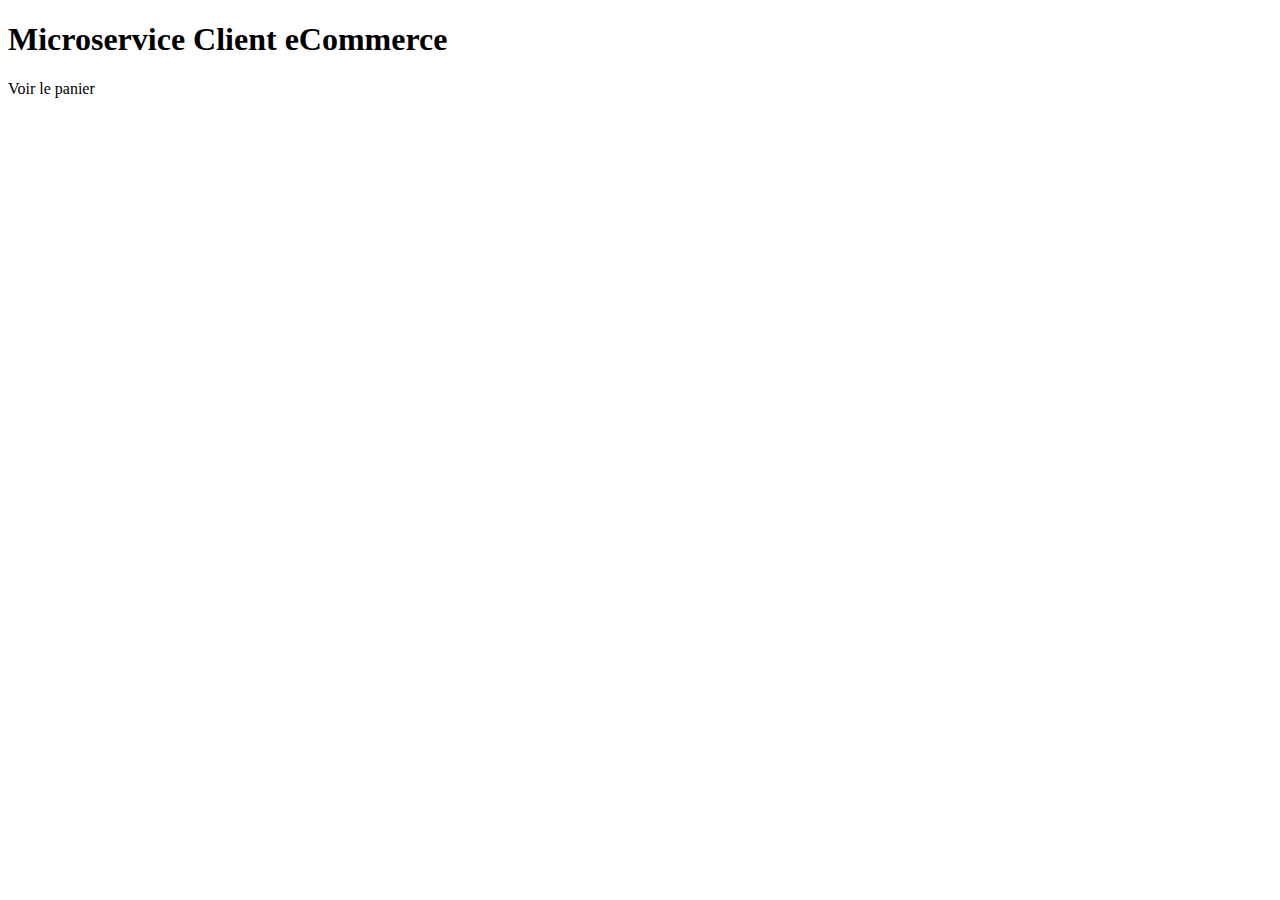
<file: microservices/client/src/main/resources/templates/index.html>
<!DOCTYPE HTML>
<html xmlns:th="http://www.thymeleaf.org" lang="fr">
<head>
    <title>Microservice Client</title>
    <link th:href="@{/css/styles.css}" rel="stylesheet" type="text/css">
</head>
<body>
<div>
    <div class="header">
        <h1>Microservice Client eCommerce&nbsp;&nbsp;&nbsp;&nbsp;</h1>

        <a th:href="@{|/cart|}">
            <p>Voir le panier</p>
        </a>
    </div>

    <div class="row">
        <div class="product" th:each="product : ${products}">
            <a class="imageContainer" th:href="@{|/product-detail/${product.id}|}">
                <img class="image" th:src="${product.illustration}"/>
            </a>
            <div>
                <h1 th:text="${product.name}"></h1>
            </div>
        </div>
    </div>
</div>
</body>
</html>
</file>
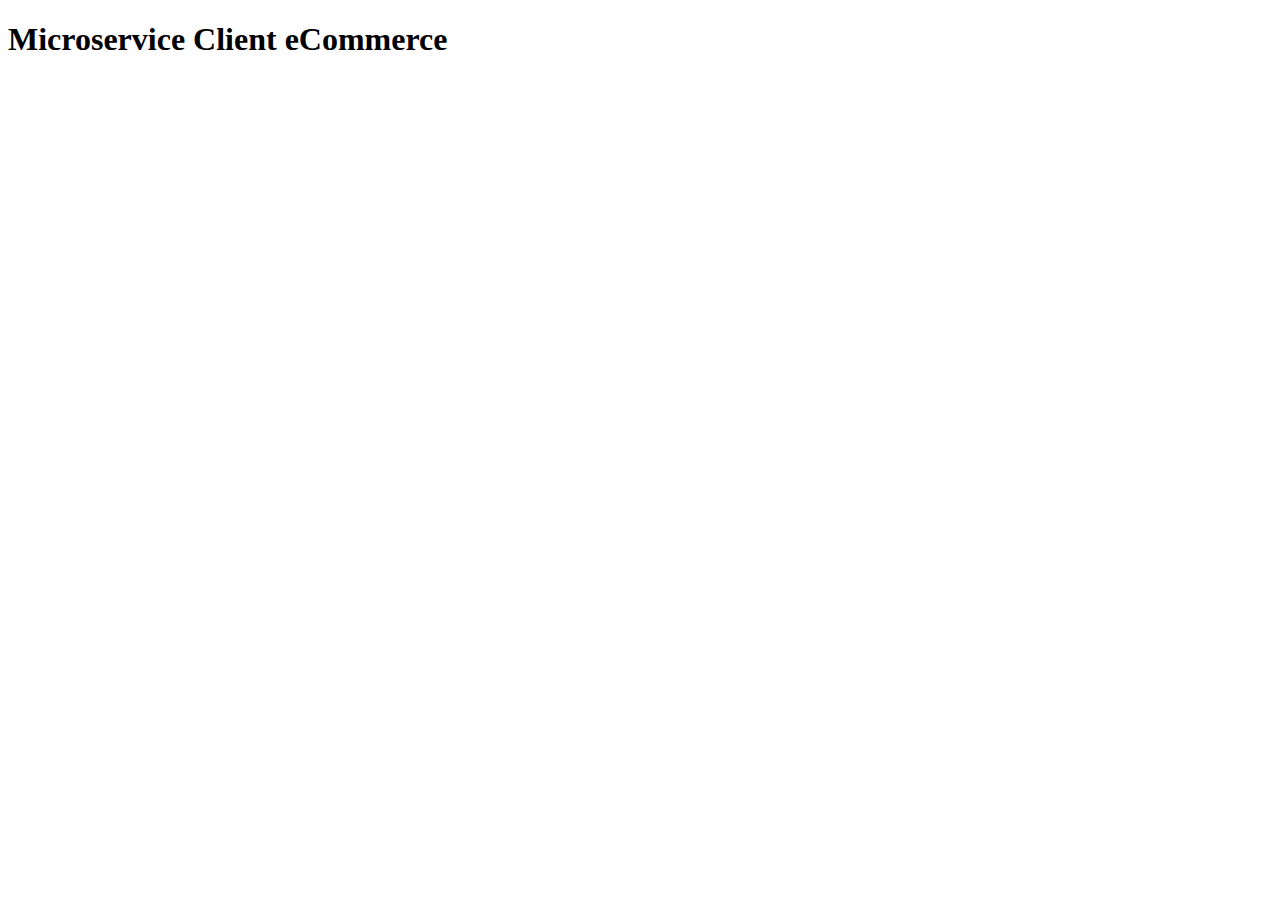
<file: microservices/client/src/main/resources/templates/cart.html>
<!DOCTYPE HTML>
<html xmlns:th="http://www.thymeleaf.org">
<head>
    <title>Microservice Client</title>
    <link th:href="@{/css/styles.css}" rel="stylesheet" type="text/css">
</head>
<body>
<div>
    <h1>Microservice Client eCommerce</h1>
    <p th:text="${cartMessage}"></p>
    <p th:text="${cartId}"></p>
</div>
<a class="buttonReturn" th:href="@{|/|}">
    <p th:text="Home"></p>
</a>
</body>
</html>
</file>
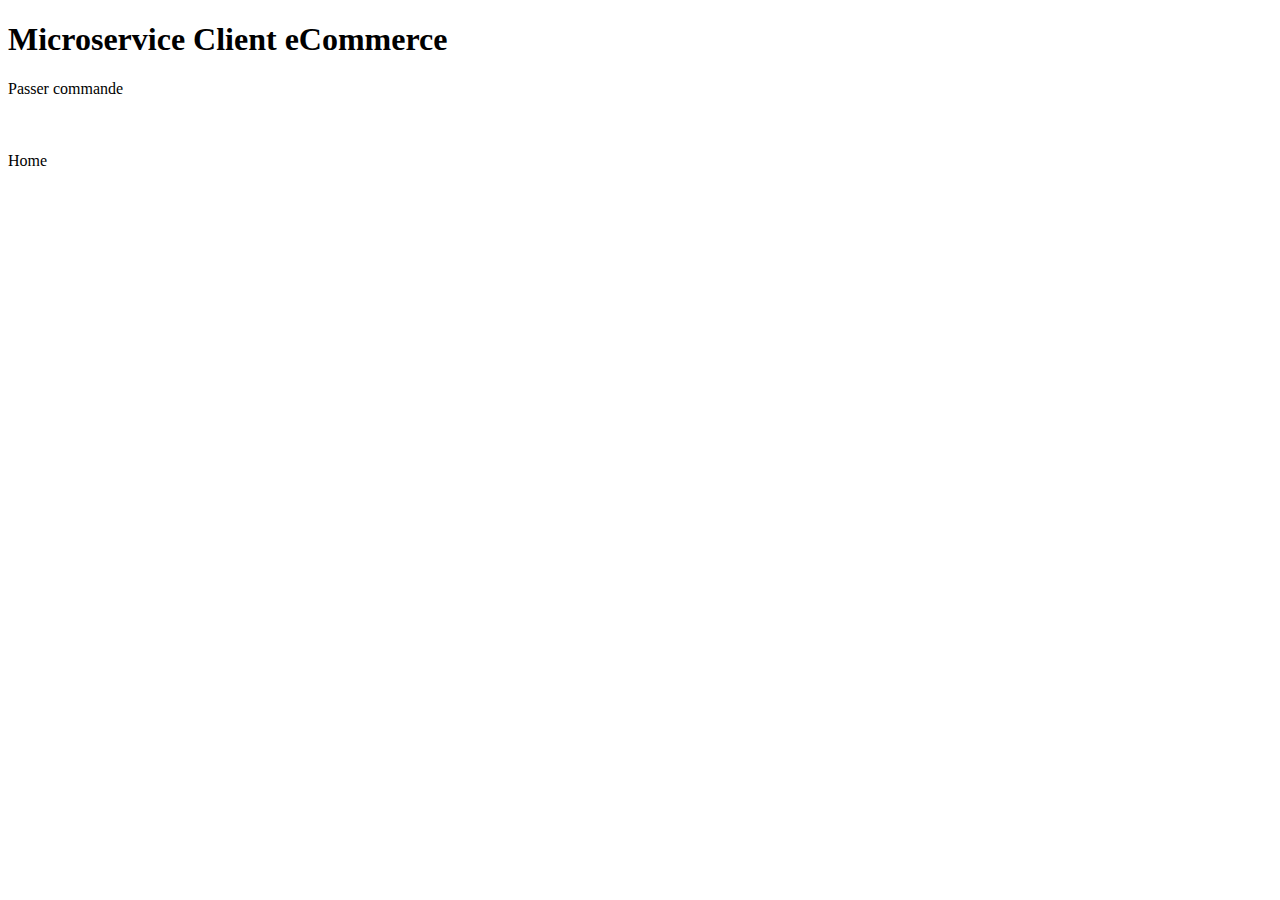
<file: microservices/client/src/main/resources/templates/cartDetail.html>
<!DOCTYPE HTML>
<html xmlns:th="http://www.thymeleaf.org">
<head>
    <title>Microservice Client</title>
    <link th:href="@{/css/styles.css}" rel="stylesheet" type="text/css">
</head>
<body>
<div>
    <div class="header">
        <h1>Microservice Client eCommerce</h1>
    </div>
    <p th:text="${cartMessage}"></p>
    <a th:href="@{|/order/${cartId}|}">
        Passer commande
    </a>
</div>
<br>
<br>
<br>
<a th:href="@{|/|}">
    Home
</a>

    <div class="row">
        <div th:each="product : ${productsInCart}" style="white-space: pre-line">
            <p >
                <span th:text="${'Nom: ' + product.name}"></span>
                <span th:text="${' Prix unitaire: ' + product.price+ '€'}"></span>
            </p>
        </div>
    </div>
    <div>
        <br>
        <p th:text="${'Prix total : '+ priceTotal+ '€'}"></p>
    </div>


</body>
</html>
</file>
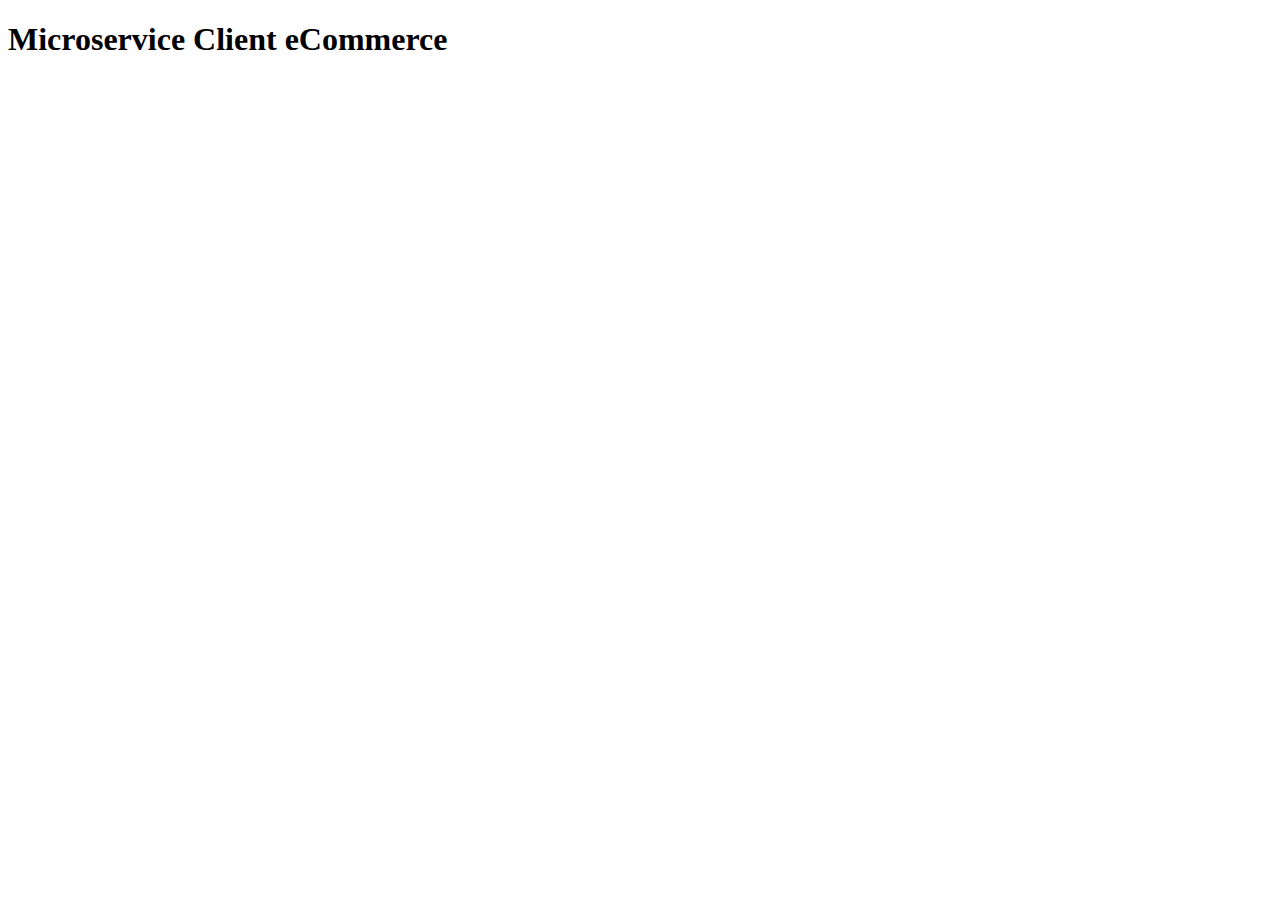
<file: microservices/client/src/main/resources/templates/intex.html>
<!DOCTYPE HTML>
<html xmlns:th="http://www.thymeleaf.org">
<head>
    <title>Microservice Client</title>
    <link th:rel="stylesheet" th:href="@{/webjars/bootstrap/4.1.3/css/bootstrap.min.css} "/>
</head>
<body>
<div class="container">
    <h1>Microservice Client eCommerce</h1>
    <div class="row">
        <div th:each="product : ${products}" class="col-md-4 my-1">
            <a th:href="@{|/product-detail/${product.id}|}" >
                <img th:src="${product.illustration}" class="card-img-top" />
                <p th:text= "${product.name}"></p>
            </a>
        </div>
    </div>
</div>
</body>
</html>
</file>
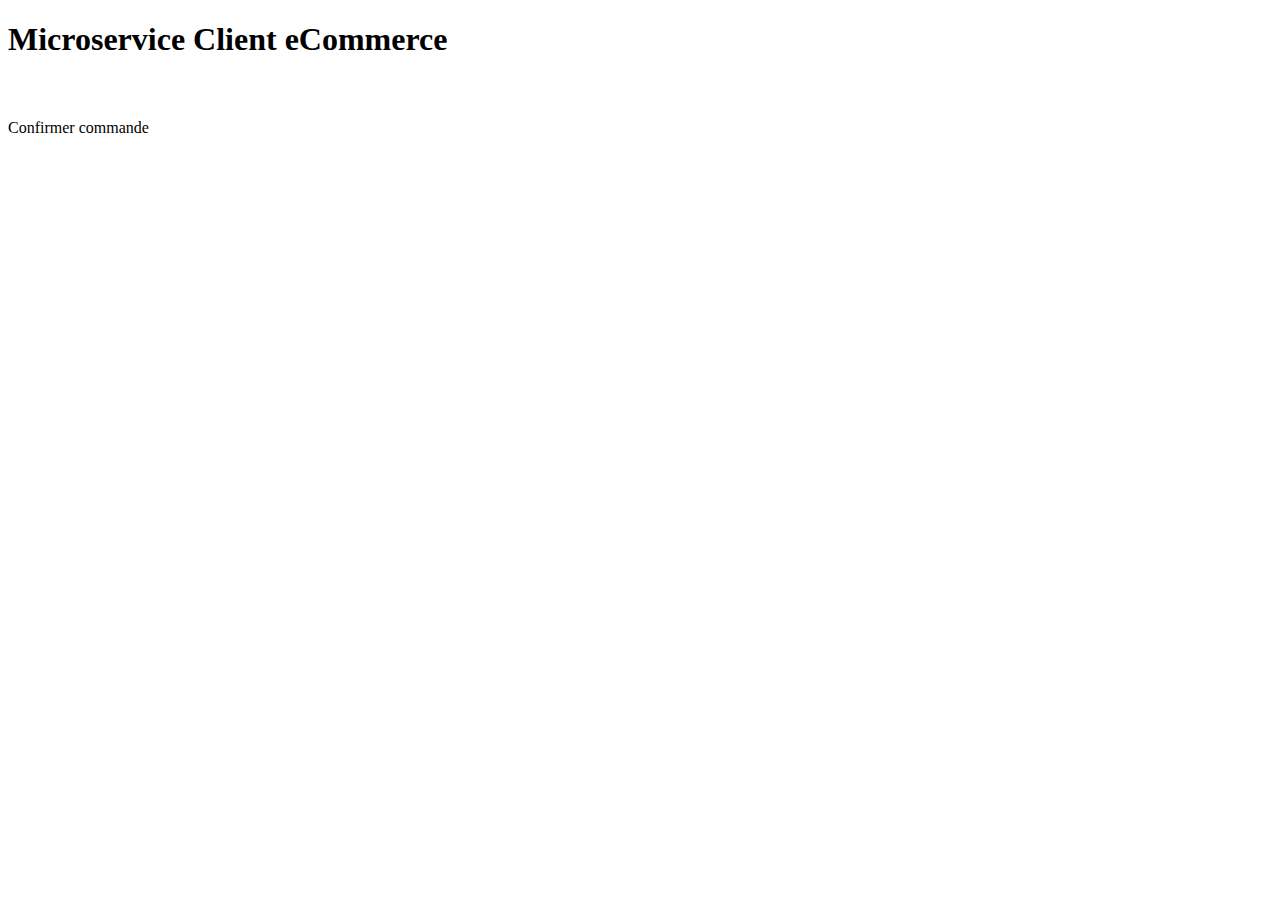
<file: microservices/client/src/main/resources/templates/order.html>
<!DOCTYPE HTML>
<html xmlns:th="http://www.thymeleaf.org">
<head>
    <title>Microservice Client</title>
    <link th:href="@{/css/styles.css}" rel="stylesheet" type="text/css">
</head>
<body>
<div>
    <div class="header">
        <h1>Microservice Client eCommerce</h1>
    </div>
    <a class="buttonReturn" th:href="@{|/|}">
        <p th:text="Home"></p>
    </a>
    <div class="row">
        <div class="product" th:each="product : ${orderProducts}">
            <div class="imageContainer">
                <img class="image" th:src="${product.illustration}"/>
            </div>
            <div>
                <h1 th:text="${product.name}"></h1>
            </div>
        </div>
    </div>
    <div>
        <p th:text="${'Prix total : ' + orderTotal + '€'}"></p>
        <a th:href="@{|/order/done/${cartId}|}">
            Confirmer commande
        </a>
    </div>
</div>
</body>
</html>
</file>
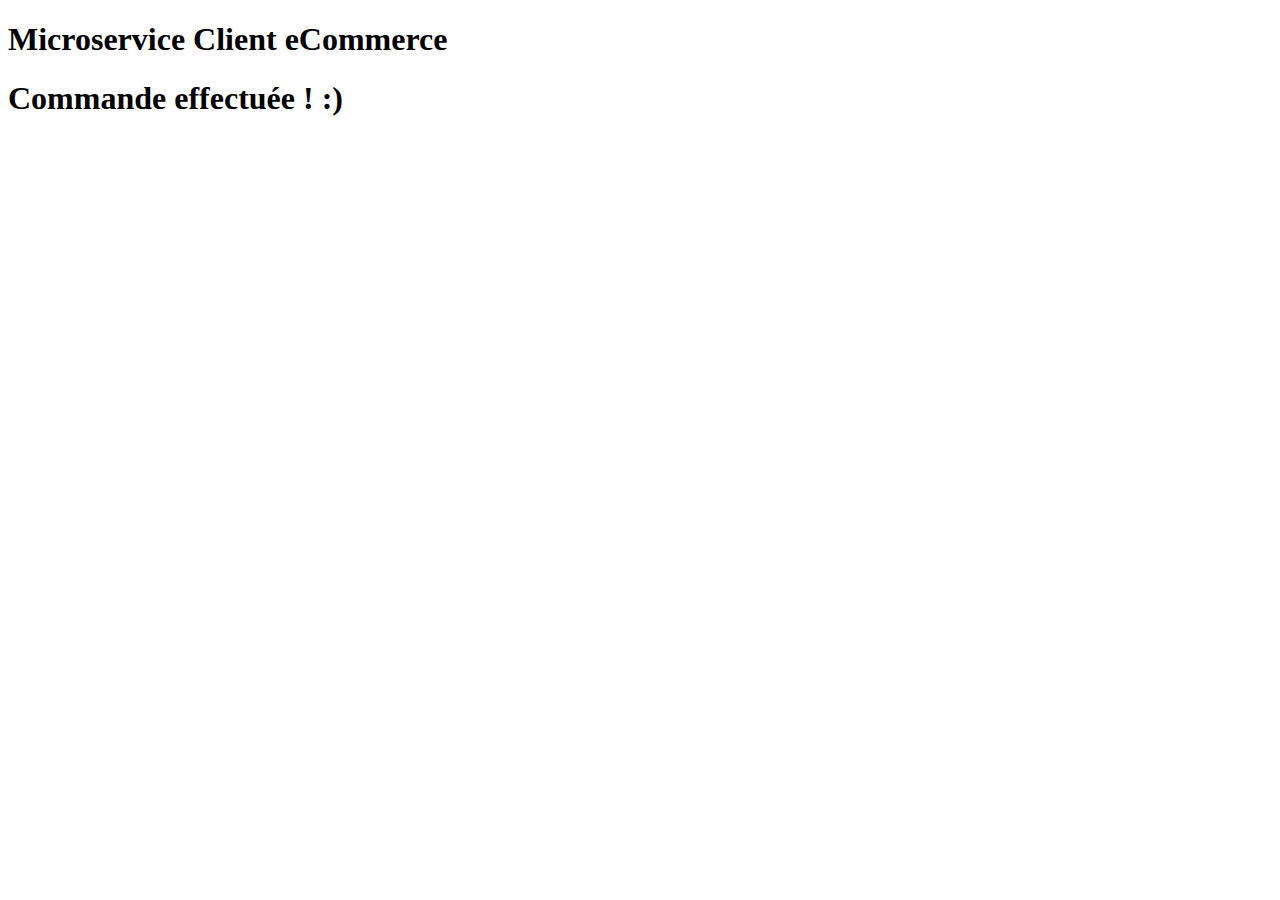
<file: microservices/client/src/main/resources/templates/orderDone.html>
<!DOCTYPE HTML>
<html xmlns:th="http://www.thymeleaf.org">
<head>
    <title>Microservice Client</title>
    <link th:href="@{/css/styles.css}" rel="stylesheet" type="text/css">
</head>
<body>
<div>
    <div class="header">
        <h1>Microservice Client eCommerce</h1>
    </div>
    <a class="buttonReturn" th:href="@{|/|}">
        <p th:text="Home"></p>
    </a>
    <div class="row">
        <h1>Commande effectuée ! :)</h1>
    </div>
</div>
</body>
</html>
</file>
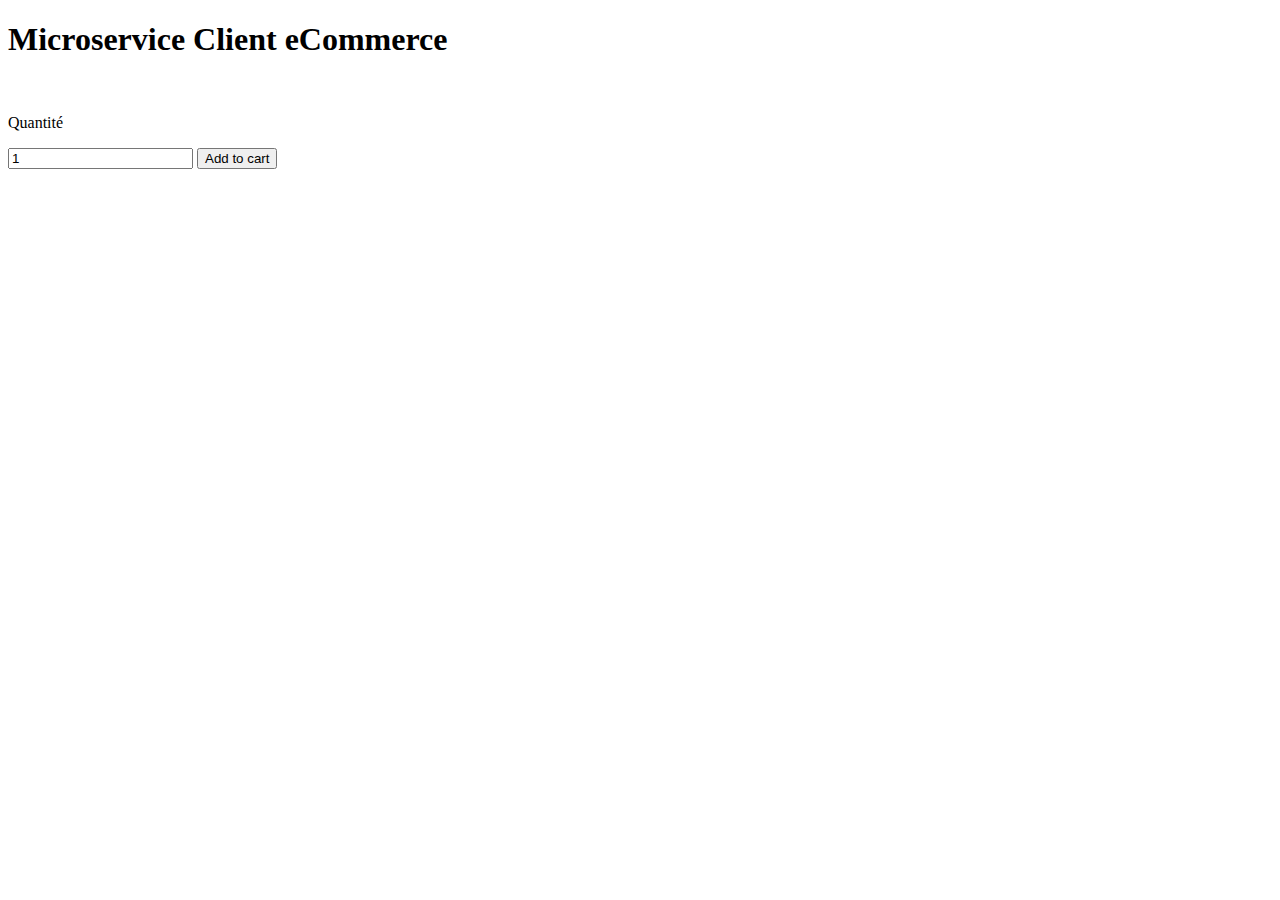
<file: microservices/client/src/main/resources/templates/product_detail.html>
<!DOCTYPE HTML>
<html xmlns:th="http://www.thymeleaf.org">
<head>
    <title>Microservice Client</title>
    <link rel="stylesheet" th:href="@{/css/styles.css}" type="text/css">
</head>
<body>
<div>
    <div class="header">
        <h1>Microservice Client eCommerce</h1>
    </div>
    <h1 th:text="${product.get.name}"></h1>
    <h2 th:text="${product.get.price} + ' €'"></h2>
    <div class="imageContainer">
        <img class="imageDetail" th:src="${product.get.illustration}"/>
    </div>
    <form th:action="@{'/cart/{id}/product/{productId}'(id=${cartId}, productId=${productId})}" class="row" method="post">
        <p>Quantité</p>
        <input type="number" min="1" value="1" id="quantity" th:name="quantity">
        <button class="buttonAddCart" type="submit">
            Add to cart
        </button>
    </form>

    <a class="buttonReturn" th:href="@{|/|}">
        <p th:text="Retour"></p>
    </a>
</div>
</body>
</html>
</file>
